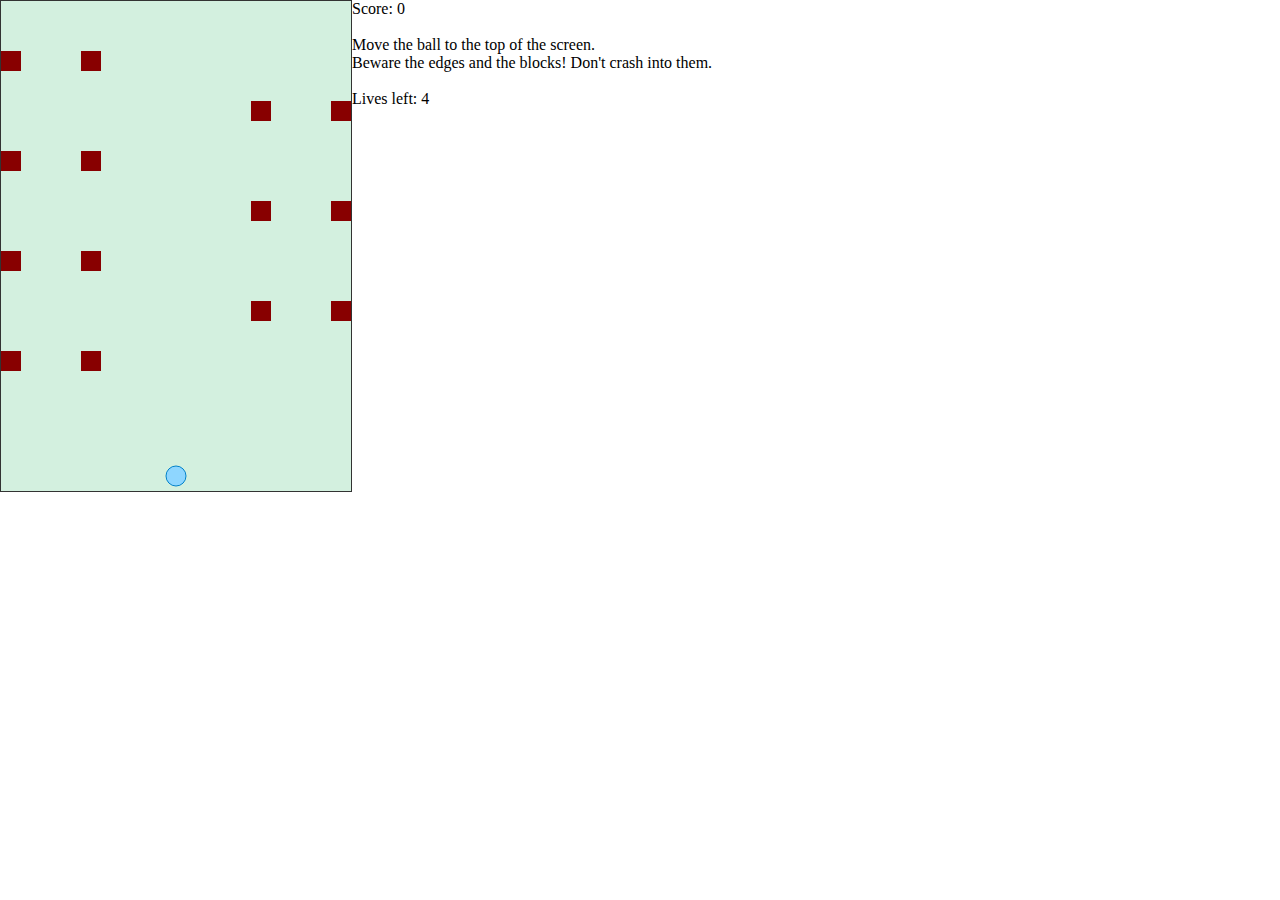
<file: index.html>
<!--
Assignment 1 for CMSC838F.
Parts of the code were derived from:
1. http://www.html5rocks.com/en/tutorials/device/orientation/
2. http://www.html5canvastutorials.com/tutorials/html5-canvas-arcs/
-->

<html>
	<head>
		<meta name="description" content="">
        <meta name="HandheldFriendly" content="True">
        <meta name="MobileOptimized" content="320">
        <meta name="viewport" content="width=device-width, initial-scale=1.0, user-scalable=no">
        <meta http-equiv="cleartype" content="on">
		
		<style type="text/css">
			body {
				margin:auto;
				padding:0;
				width:100%;
				height:100%;
			}
			
			#canvas {
				border: 1px solid #333;
				background-color: #D3F0DF;
				margin: auto;
				float: left;
			}
			
		</style>

	</head>
	<body onmousedown="return false;" onLoad="init()">
        
        <canvas id="canvas" width="350" height="490"></canvas>
        <div id="debug"></div>
        <div id="debug2"></div>
        
		<script type="text/javascript">
			
			var radius = 10;
			var canvas = document.getElementById('canvas');
			var debug = document.getElementById('debug');
			var debug2 = document.getElementById('debug2');
			
			var context = canvas.getContext("2d");
			
			var startX = canvas.width / 2;
			var startY = canvas.height - radius -5;
			
			var centerX = canvas.width / 2;
			var centerY = canvas.height - radius -5;
			
			var boundaryX = canvas.width;
			var boundaryY = canvas.height;

			var blockSize = 20;
			
			var livesLeft = 4;
			tries = 0;
			var score = 0;
			
			var newX=0, newY=0;
			var moveX = 0, moveY = 0;
			
			var blockerArray = new Array();
			blockerArray = [
			{"x":0, "y":50, "dir":1},
			{"x":(blockSize * 4), "y":50, "dir":1}, 
			{"x":(boundaryX - blockSize), "y":100, "dir":-1}, 
			{"x":(boundaryX - (blockSize * 5)), "y":100, "dir":-1}, 
			{"x":0, "y":150, "dir":1}, 
			{"x":(blockSize * 4), "y":150, "dir":1}, 
			{"x":(boundaryX - blockSize), "y":200, "dir":-1},
			{"x":(boundaryX - (blockSize * 5)), "y":200, "dir":-1},
			{"x":0, "y":250, "dir":1},
			{"x":(blockSize * 4), "y":250, "dir":1}, 
			{"x":(boundaryX - blockSize), "y":300, "dir":-1}, 
			{"x":(boundaryX - (blockSize * 5)), "y":300, "dir":-1}, 
			{"x":0, "y":350, "dir":1}, 
			{"x":(blockSize * 4), "y":350, "dir":1}];
			
			function init() {
				drawCircle(startX, startY);
				drawBlockers(blockerArray);
				debug.innerHTML = "Score: " + score + 
								  "<br /><br />" +
								  "Move the ball to the top of the screen." + 
								  "<br />" + 
								  "Beware the edges and the blocks! Don't crash into them." + 
								  "<br /><br />" + 
								  "Lives left: " + livesLeft;
				
				// This device orientation comes from the following link
				// http://www.html5rocks.com/en/tutorials/device/orientation/
				if (window.DeviceOrientationEvent) {
					window.addEventListener('deviceorientation', function(eventData) {
						var LR = eventData.gamma;
				    	var FB = eventData.beta;
				    	var DIR = eventData.alpha;
				    	deviceOrientationHandler(LR, FB, DIR);
				    }, false);
				} 
				else if (window.OrientationEvent) {
					window.addEventListener('MozOrientation', mozDevOrientHandler, false);
				}  
				setInterval(function(){moveBlockers(blockerArray)}, 100);
			}
			
			function deviceOrientationHandler(LR, FB, DIR) {
				// Set x and y move amounts
				moveX = Math.round(LR);  // - moveX;
				moveY = Math.round(FB);  // - moveY;
				
				// run moveBall() to update ball center x and y
				moveBall(moveX,moveY);
			}
			
			function moveBall(moveX,moveY){  
				// Calculate the ball move
				moveX = moveX / 20;
				moveY = moveY / 20;
				
				// Make new center points	
				newX = centerX + moveX;
				newY = centerY + moveY;
				
				
				// Check if ball hit boundary --> start over
				if(newX - radius < 0) crash();
				if(newX + radius > boundaryX) crash();
				if(newY - radius < 0) {
					tries = 0;
					newGame();
				}
				if(newY + radius > boundaryY) newY = boundaryY - radius;
					
				//check boundaries for each blocker
				canMoveBall(newX, newY);
				
				redrawCanvas();
			}
			
			function crash(){
				livesLeft--;
				if (livesLeft < 1) {
					livesLeft = 4;
					tries++
					score = score - 20;
					if (score < 0) { score = 0; }
					
					debug.innerHTML = "Score: " + score + 
									  "<br /><br />" +
									  "Woops! You died. Game OVER." +
									  "<br /><br />" +
									  "...Starting over." + 
									  "<br /><br />" + 
									  "Lives Left: " + livesLeft;
					
					debug2.innerHTML = "You've failed at this game " + 
									   "<br />" + tries + " times in a row.";
				}
				else {
					score = score - 10;
					if (score < 0) { score = 0; }
					debug.innerHTML = "Score: " + score + 
									  "<br /><br />" +
									  "Woops! You died." +
									  "<br /><br />" + 
									  "Lives left: " + livesLeft;
				}
				
				// Check if ball hit a side or top --> reset and run main()
				newX = startX;
				newY = startY;
				
				//context.beginPath();
				redrawCanvas();
			}
			
			function newGame() {
				newX = startX;
				newY = startY;
				livesLeft = 4;
				tries = 0;
				score = score + 30
				debug.innerHTML = "You've won!" +
								  "<br /><br />" + 
								  "Have some points" + 
								  "<br /><br />" + 
								  "Score: " + score +
								  "<br /><br />" +
								  "Lives left " + livesLeft;
								  
				debug2.innerHTML = "You've failed at this game " + 
									   "<br />" + tries + " times in a row.";
				
			}
			
			function canMoveBall(x, y) {
				// Run through all blockers and check collisions
				for (var j = 0; j < blockerArray.length; j++) {
					// Check blocker y pos against ball y pos
					if ((y - radius <= (blockerArray[j].y + blockSize)) && (y - radius >= blockerArray[j].y)) { 
						// Check blocker y pos against ball x pos
						if (((x - radius <= (blockerArray[j].x + blockSize)) && (x - radius >= blockerArray[j].x)) ||
						   ((x + radius <= (blockerArray[j].x + blockSize)) && (x + radius >= blockerArray[j].x))) { 
						   	
						   	crash(); 
						}
					}
					
					// Check blocker y pos against ball y pos
					if ((y + radius <= (blockerArray[j].y + blockSize)) && (y + radius >= blockerArray[j].y)) { 
						// Check blocker y pos against ball x pos
						if (((x - radius <= (blockerArray[j].x + blockSize)) && (x - radius >= blockerArray[j].x)) || 
						   ((x + radius <= (blockerArray[j].x + blockSize)) && (x + radius >= blockerArray[j].x))) {
						   	
						   crash();
						}
					}
				}
				
			}
			
			function canMoveBlocker(i) {
				if (blockerArray[i].dir == -1 && (blockerArray[i].x - blockSize / 4) < 0) {
					blockerArray[i].dir = 1;
				}
				if (blockerArray[i].dir == 1 && (blockerArray[i].x + blockSize + (blockSize / 4)) > boundaryX) {
					blockerArray[i].dir = -1;
				}
			}
			
			function redrawCanvas(){
				context.clearRect ( 0 , 0 , boundaryX , boundaryY );
				drawCircle(newX, newY);
				drawBlockers(blockerArray);
			}
			
			function drawCircle(x, y){
				context.beginPath();
				centerX = x;
				centerY = y;
		        context.fillStyle = "#8ED6FF";
		        context.arc(centerX, centerY, radius, 0, 2 * Math.PI, false);
		        context.fill();
		        context.lineWidth = 1;
		        context.strokeStyle = "#0080c9";
		        context.stroke();
			}z
			
			function moveBlockers(blockerArray) {
				for (var i = 0; i < blockerArray.length; i++) {
					// Check Collisions to see if blockers pushed the ball (blocker boundaries are less than the circlex+radius)
					canMoveBlocker(i);
					// Update each blocker position
					blockerArray[i].x = blockerArray[i].x + ((blockSize / 4) * blockerArray[i].dir);
				}
			}
			
			function drawBlockers(blockerArray) {
				for (var i = 0; i < blockerArray.length; i++) {
					context.beginPath();
			        context.fillStyle = "#880000";
			        context.fillRect(blockerArray[i].x, blockerArray[i].y, blockSize, blockSize);
			        context.fill();
			        context.lineWidth = 1;
			        context.strokeStyle = "#990000";
			        context.stroke();
					
				}
			}
			
		</script>
	</body>
</html>
</file>
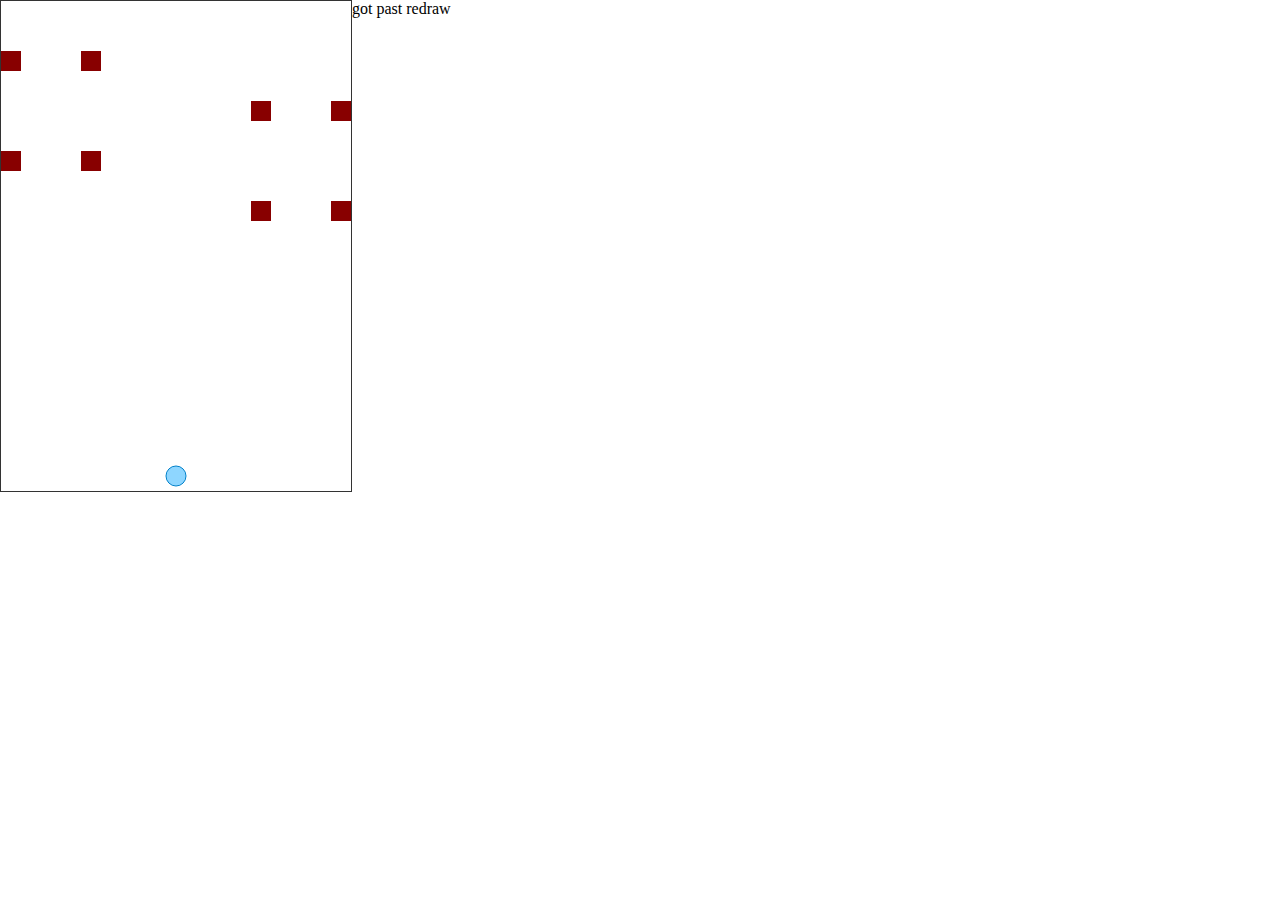
<file: raj/grid.html>
<html>
	<head>
		<meta name="description" content="">
        <meta name="HandheldFriendly" content="True">
        <meta name="MobileOptimized" content="320">
        <meta name="viewport" content="width=device-width, initial-scale=1.0, user-scalable=no">
        <meta http-equiv="cleartype" content="on">
		
		<style type="text/css">
			body {
				margin:auto;
				padding:0;
				width:100%;
				height:100%;
			}
			
			#canvas {
				border: 1px solid #333;
				/*width: 90%;
				height: 90%;*/
				margin: auto;
				float: left;
			}
			
		</style>

	</head>
	<body onmousedown="return false;" onLoad="init()">
        
        <canvas id="canvas" width="350" height="490"></canvas>
        <div id="debug"></div>
        
		<script type="text/javascript">
			
			var radius = 10;
			var canvas = document.getElementById('canvas');
			var debug = document.getElementById('debug');
			
			var context = canvas.getContext("2d");
			
			var startX = canvas.width / 2;
			var startY = canvas.height - radius -5;
			
			var centerX = canvas.width / 2;
			var centerY = canvas.height - radius -5;
			
			var boundaryX = canvas.width;
			var boundaryY = canvas.height;

			var blockSize = 20;
			
			var newX=0, newY=0;
			var moveX = 0, moveY = 0;
			
			var blockerArray = new Array();
			blockerArray = [
			{"x":0, "y":50, "dir":1},
			{"x":(blockSize * 4), "y":50, "dir":1}, 
			{"x":(boundaryX - blockSize), "y":100, "dir":-1}, 
			{"x":(boundaryX - (blockSize * 5)), "y":100, "dir":-1}, 
			{"x":0, "y":150, "dir":1}, 
			{"x":(blockSize * 4), "y":150, "dir":1}, 
			{"x":(boundaryX - blockSize), "y":200, "dir":-1},
			{"x":(boundaryX - (blockSize * 5)), "y":200, "dir":-1}];
			
			function init() {
				drawCircle(startX, startY);
				drawBlockers(blockerArray);
				if (window.DeviceOrientationEvent) {
					window.addEventListener('deviceorientation', function(eventData) {
						var LR = eventData.gamma;
				    	var FB = eventData.beta;
				    	var DIR = eventData.alpha;
				    	deviceOrientationHandler(LR, FB, DIR);
				    }, false);
				} 
				else if (window.OrientationEvent) {
					window.addEventListener('MozOrientation', mozDevOrientHandler, false);
				}  
				setInterval(function(){moveBlockers(blockerArray)}, 100);
			}
			
			function deviceOrientationHandler(LR, FB, DIR) {
				// Set x and y move amounts
				moveX = Math.round(LR);  // - moveX;
				moveY = Math.round(FB);  // - moveY;
				
				// run moveBall() to update ball center x and y
				moveBall(moveX,moveY);
			}
			
			function moveBall(moveX,moveY){  
				// Calculate the ball move
				moveX = moveX / 20;
				moveY = moveY / 20;
				
				// Make new center points	
				newX = centerX + moveX;
				newY = centerY + moveY;
				
				
				// Check if ball hit boundary --> start over
				if(newX - radius < 0) crash();
				if(newX + radius > boundaryX)crash();
				if(newY - radius < 0) crash();
				if(newY + radius > boundaryY) newY = boundaryY - radius;
					
				//check boundaries for each blocker
				canMoveBall(newX, newY);
				
				redrawCanvas();
				debug.innerHTML = "got past redraw";
		        
			}
			
			function crash(){
				debug.innerHTML = "death";
				
				// Check if ball hit a side or top --> reset and run main()
				newX = startX;
				newY = startY;
				
				//context.beginPath();
				redrawCanvas();
			}
			
			function canMoveBall(x, y) {
				for (var j = 0; j < blockerArray.length; j++) {
					if ((y - radius >= blockerArray[j].x) && (y - radius <= (blockerArray[j].x + blockSize))) { crash(); }
					if ((y + radius >= blockerArray[j].x) && (y + radius <= (blockerArray[j].x + blockSize))) { crash(); }
					if ((x - radius >= blockerArray[j].y) && (x - radius <= (blockerArray[j].y - blockSize))) { crash(); }
					if ((x + radius >= blockerArray[j].y) && (x + radius <= (blockerArray[j].y - blockSize))) { crash(); }
				}
				
			}
			
			function canMoveBlocker(i) {
				if (blockerArray[i].dir == -1 && (blockerArray[i].x - blockSize / 4) < 0) {
					blockerArray[i].dir = 1;
				}
				if (blockerArray[i].dir == 1 && (blockerArray[i].x + blockSize + (blockSize / 4)) > boundaryX) {
					blockerArray[i].dir = -1;
				}
			}
			
			function redrawCanvas(){
				context.clearRect ( 0 , 0 , boundaryX , boundaryY );
				drawCircle(newX, newY);
				drawBlockers(blockerArray);
			}
			
			function drawCircle(x, y){
				context.beginPath();
				centerX = x;
				centerY = y;
		        context.fillStyle = "#8ED6FF";
		        context.arc(centerX, centerY, radius, 0, 2 * Math.PI, false);
		        context.fill();
		        context.lineWidth = 1;
		        context.strokeStyle = "#0080c9";
		        context.stroke();
			}
			
			function moveBlockers(blockerArray) {
				for (var i = 0; i < blockerArray.length; i++) {
					// Check Collisions to see if blockers pushed the ball (blocker boundaries are less than the circlex+radius)
					canMoveBlocker(i);
					// Update each blocker position
					blockerArray[i].x = blockerArray[i].x + ((blockSize / 4) * blockerArray[i].dir);
				}
			}
			
			function drawBlockers(blockerArray) {
				for (var i = 0; i < blockerArray.length; i++) {
					context.beginPath();
			        context.fillStyle = "#880000";
			        context.fillRect(blockerArray[i].x, blockerArray[i].y, blockSize, blockSize);
			        context.fill();
			        context.lineWidth = 1;
			        context.strokeStyle = "#990000";
			        context.stroke();
					
				}
			}
			
		</script>
	</body>
</html>
</file>
